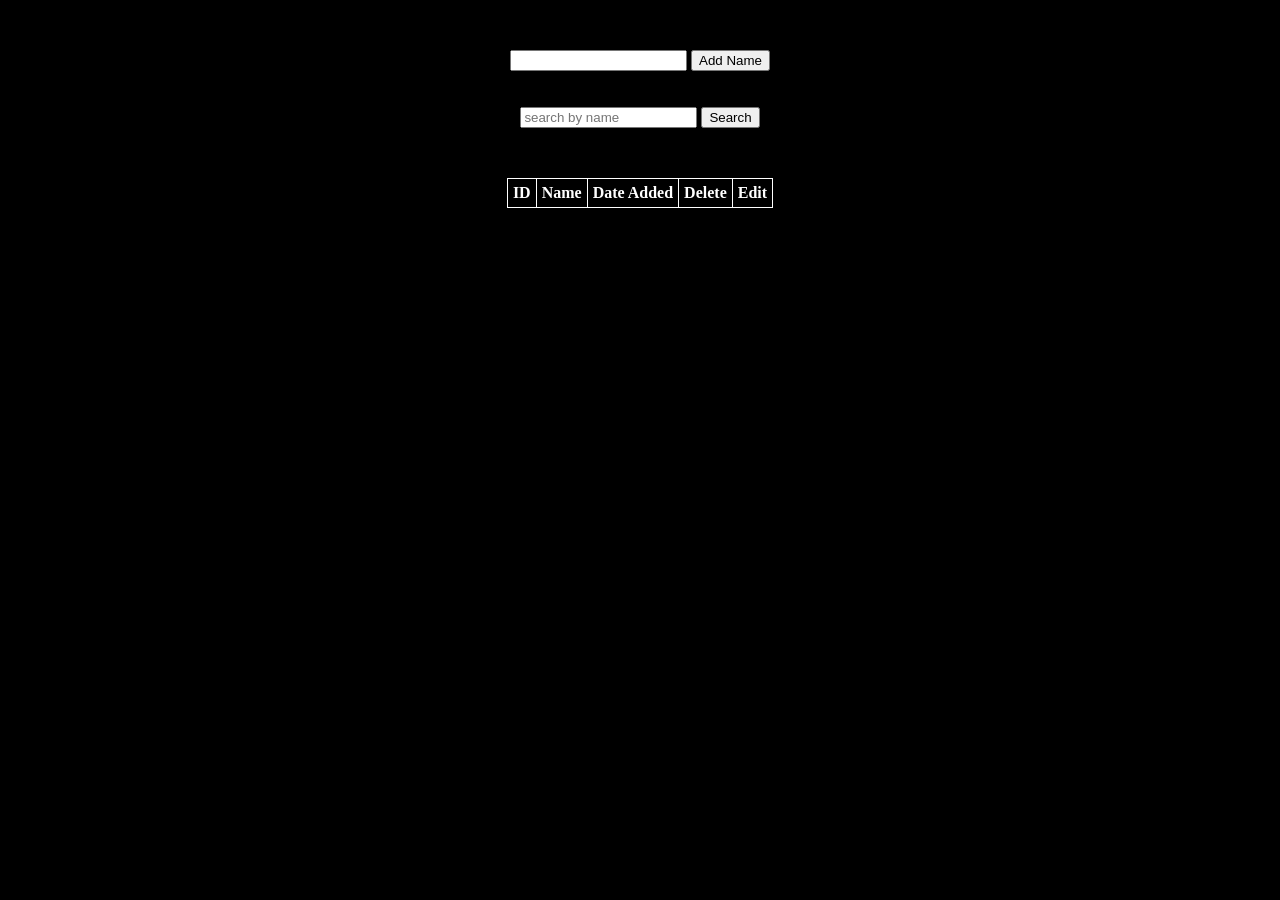
<file: client/index.html>
<html lang="en">

<head>
  <meta charset="UTF-8">
  <meta name="viewport" content="width=device-width, initial-scale=1.0">
  <link rel="stylesheet" href="stylesheet.css">
  <title>Full Stack Crud App</title>
</head>

<body>
  <main>
    <label for="name-input"></label>
    <input type="text" id="name-input">
    <button id="add-name-btn">Add Name</button>

    <br><br><br>
    <div>
      <input placeholder="search by name" id="search-input">
      <button id="search-btn">Search</button>
    </div>

    <table id="table">
      <thead>
        <th>ID</th>
        <th>Name</th>
        <th>Date Added</th>
        <th>Delete</th>
        <th>Edit</th>
      </thead>
      <tbody></tbody>
    </table>

    <section hidden id="update-row">
      <label>Name:</label>
      <input type="text" id="update-name-input">
      <button id="update-row-btn">Update</button>
    </section>
  </main>
  <script src="index.js"></script>
</body>
</html>
</file>
<file: client/stylesheet.css>
body {
  background-color: black;
  color: white;
}

main {
  width: 50%;
  margin: 50px auto;
  text-align: center;
}

table {
  margin: 50px auto;
}

table,
th,
td {
  border-collapse: collapse;
  border: 1px solid white;
}

th,
td {
  padding: 5px;
}
</file>
